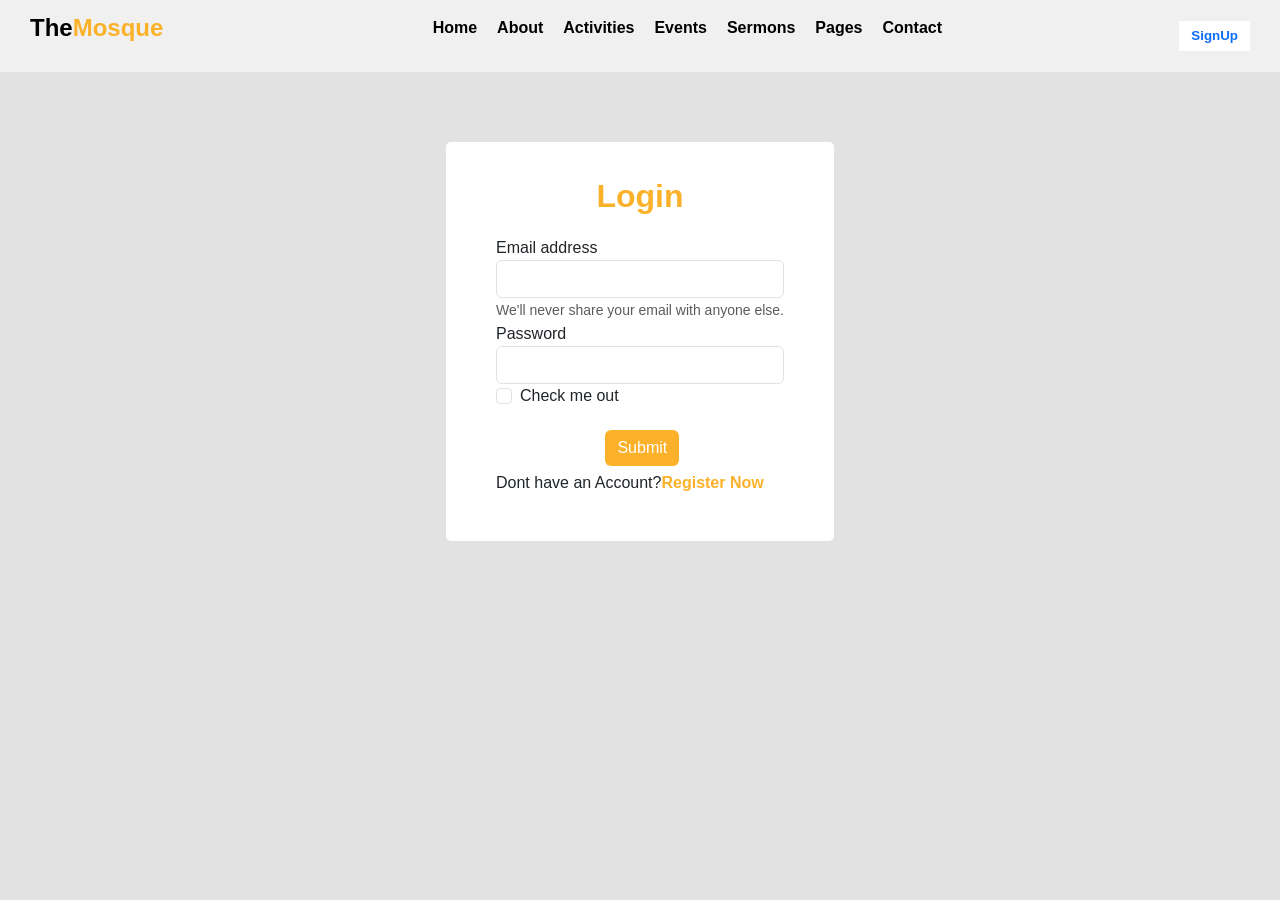
<file: loginmosq.html>
<!DOCTYPE html>
<html lang="en">
<head>
    <title>Login</title>
    <link rel="stylesheet" href="https://cdn.jsdelivr.net/npm/bootstrap@5.3.8/dist/css/bootstrap.min.css">
    <link rel="stylesheet" href="mosq.css">
    <link rel="stylesheet" href="mosq2.css">
    <style>
      


    </style>
</head>
<body>
    <script src="https://cdn.jsdelivr.net/npm/bootstrap@5.3.8/dist/js/bootstrap.bundle.min.js"></script>
    <nav class="nav1">
        <p class="tit">The<span class="mosq">Mosque</span></p>
        <ul class="c">
        <li><a href="index.html" class="nav1">Home</a></li>
        <li><a href="#" class="nav1">About</a></li>
        <li><a href="#" class="nav1">Activities</a></li>
        <li><a href="#" class="nav1">Events</a></li>
        <li><a href="#" class="nav1">Sermons</a></li>
        <li><a href="#" class="nav1">Pages</a></li>
        <li><a href="#" class="nav1">Contact</a></li>
        </ul>
        <a href="signupmosq.html" class="but">SignUp</a>
    </nav>
    <form class="form1">
      <p class="log">Login</p>
  <div class="form-group">
    <label for="exampleInputEmail1">Email address</label>
    <input type="email" class="form-control" id="exampleInputEmail1" aria-describedby="emailHelp">
    <small id="emailHelp" class="form-text text-muted">We'll never share your email with anyone else.</small>
  </div>
  <div class="form-group">
    <label for="exampleInputPassword1">Password</label>
    <input type="password" class="form-control" id="exampleInputPassword1">
  </div>
  <div class="form-group form-check">
    <input type="checkbox" class="form-check-input" id="exampleCheck1">
    <label class="form-check-label" for="exampleCheck1">Check me out</label>
  </div>
  <button type="submit" class="subme btn btn-primary">Submit</button>
  <span class="register">
    <p>Dont have an Account?<span><a href="">Register Now</a></span></p>
  </span>
</form>
</body>
</html>
</file>
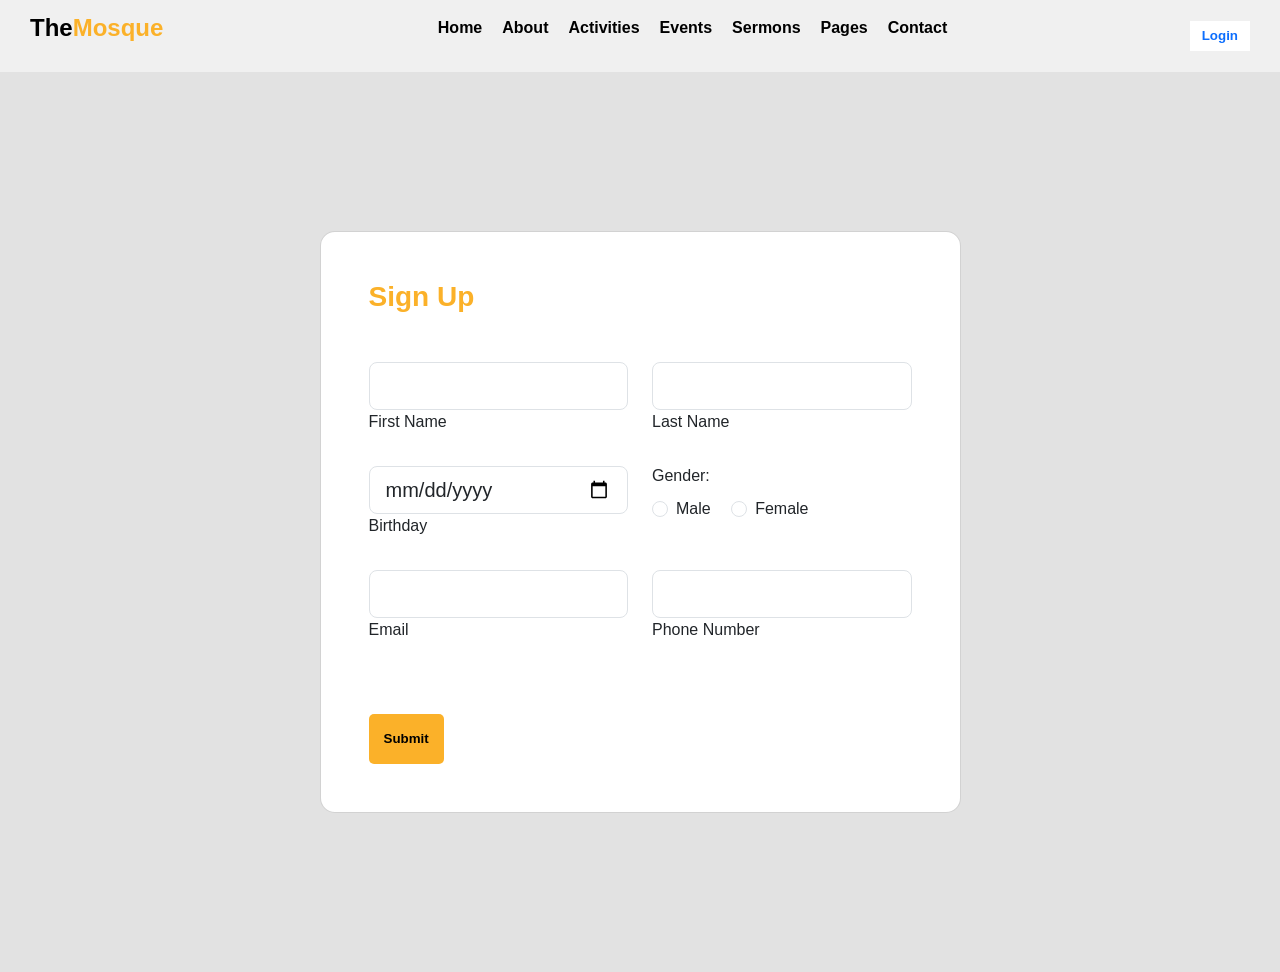
<file: signupmosq.html>
<!DOCTYPE html>
<html lang="en">
<head>
    <title>Sign Up</title>
    <link rel="stylesheet" href="https://cdn.jsdelivr.net/npm/bootstrap@5.3.8/dist/css/bootstrap.min.css">
    <link rel="stylesheet" href="mosq.css">
    <link rel="stylesheet" href="mosq2.css">
    <style>
        .nav1:hover{
            color: black;
        }
        .nav1{
            display: flex;
            align-items: center;
        }
    </style>
</head>
<body>
    <script src="https://cdn.jsdelivr.net/npm/bootstrap@5.3.8/dist/js/bootstrap.bundle.min.js"></script>
    <nav class="nav1">
        <p class="tit">The<span class="mosq">Mosque</span></p>
        <ul class="c">
        <li><a href="index.html" class="nav1">Home</a></li>
        <li><a href="#" class="nav1">About</a></li>
        <li><a href="#" class="nav1">Activities</a></li>
        <li><a href="#" class="nav1">Events</a></li>
        <li><a href="#" class="nav1">Sermons</a></li>
        <li><a href="#" class="nav1">Pages</a></li>
        <li><a href="#" class="nav1">Contact</a></li>
        </ul>
        <a href="loginmosq.html" class="but">Login</a>
    </nav>
    <section class="vh-100 gradient-custom">
  <div class="container py-5 h-100">
    <div class="row justify-content-center align-items-center h-100">
      <div class="col-12 col-lg-9 col-xl-7">
        <div class="card shadow-2-strong card-registration" style="border-radius: 15px;">
          <div class="card-body p-4 p-md-5">
            <h3 class="mb-4 pb-2 pb-md-0 mb-md-5 reg">Sign Up</h3>
            <form>

              <div class="row">
                <div class="col-md-6 mb-4">

                  <div data-mdb-input-init class="form-outline">
                    <input type="text" id="firstName" class="form-control form-control-lg" />
                    <label class="form-label" for="firstName">First Name</label>
                  </div>

                </div>
                <div class="col-md-6 mb-4">

                  <div data-mdb-input-init class="form-outline">
                    <input type="text" id="lastName" class="form-control form-control-lg" />
                    <label class="form-label" for="lastName">Last Name</label>
                  </div>

                </div>
              </div>

              <div class="row">
                <div class="col-md-6 mb-4 d-flex align-items-center">

                  <div data-mdb-input-init class="form-outline datepicker w-100">
                    <input type="date" class="form-control form-control-lg" id="birthdayDate" />
                    <label for="birthdayDate" class="form-label">Birthday</label>
                  </div>

                </div>
                <div class="col-md-6 mb-4">

                  <h6 class="mb-2 pb-1">Gender: </h6>

                  <div class="form-check form-check-inline">
                    <input class="form-check-input" type="radio" name="inlineRadioOptions" id="femaleGender"
                      value="option1" />
                    <label class="form-check-label" for="femaleGender">Male</label>
                  </div>

                  <div class="form-check form-check-inline">
                    <input class="form-check-input" type="radio" name="inlineRadioOptions" id="maleGender"
                      value="option2" />
                    <label class="form-check-label" for="maleGender">Female</label>
                  </div>

                  

                </div>
              </div>

              <div class="row">
                <div class="col-md-6 mb-4 pb-2">

                  <div data-mdb-input-init class="form-outline">
                    <input type="email" id="emailAddress" class="form-control form-control-lg" />
                    <label class="form-label" for="emailAddress">Email</label>
                  </div>

                </div>
                <div class="col-md-6 mb-4 pb-2">

                  <div data-mdb-input-init class="form-outline">
                    <input type="tel" id="phoneNumber" class="form-control form-control-lg" />
                    <label class="form-label" for="phoneNumber">Phone Number</label>
                  </div>

                </div>
              </div>

              <div class="row">
                <div class="col-12">

                  

                </div>
              </div>

              <div class="mt-4 pt-2">
                <input data-mdb-ripple-init class="but2 but" type="submit" value="Submit" />
              </div>

            </form>
          </div>
        </div>
      </div>
    </div>
  </div>
</section>
</body>
</html>
</file>
<file: mosq.css>
*{
    margin: 0;
    padding: 0;
}
body{
    font-family:  'Gill Sans MT', 'Trebuchet MS', sans-serif;
    background-color: rgb(226, 226, 226);
}
.mosqbackground{
    padding-bottom: 15%;
    background-image: url('https://4kwallpapers.com/images/wallpapers/blue-mosque-sultan-3840x2160-10849.jpg');
    background-attachment: fixed;
    background-size: 100% 100%;
}
nav{
    background-color: rgba(255, 255, 255, 0.504);
    display: flex;
    justify-content: space-between;
    padding: 10px 30px;
    align-items: center;

}
.c{
    list-style: none;
    display: flex;
    gap: 20px;
}
.nav1{
    text-decoration: none;
    color: black;
    font-weight: bold;
    font-size: medium;

}
.tit{
    font-size: x-large;
    font-weight: bold;
}
.mosq{
    color: #fbb129;
}
.active{
    color: #fbb129;

}
.but{
    padding: 5px 12px;
    font-weight: bolder;
    border: none;
    font-size: smaller;
    background-color: white;
    cursor: pointer;
    text-decoration: none;
}
.but:visited{
    color: black;
}
.but:hover{
    color: #fbb129;
    background-color: black;
    border: solid 1px #fbb129;
    transition: all ease-in-out 0.5s;
}
.nav1:hover{
    color: #fbb129;
    transition: all ease-in 0.2s;
}
.active:hover{
    color: black;
}
.box{
    display: flex;
    flex-direction: column;
    width: 400px;
    margin-top: 120px;
    margin-left: 80px;
    background-color: rgba(255, 255, 255, 0.504);
    padding: 20px 30px 20px 40px;
    gap: 5px;
}
.wel{
    color: rgb(94, 93, 93);
    font-size: larger;
}
.purity{
    font-size: 50px;
}
.rmore{
    width: fit-content;
    border: none;
    padding: 15px 35px;
    font-weight: bold;
    background-color: #fbb129;
}
.rmore:hover{
    background-color: black;
    color: #fbb129;
    transition: all 0.5s ease-in-out;
}
.part2{
    display: flex;
    padding: 80px 40px 100px;
    gap: 10px;
}
.left{
    display: flex;
    width: 50%;
    gap: 20px;
}
.img2{
    display: flex;
    flex-direction: column;
    gap: 20px;
}
.mosq1{
    width: 100%;
    height: 100%;
}
.mosq2{
    width: 80%;
    height: 50%;
}
.mosq3{
    width: 80%;
    height: 50%;
}
.about{
    font-size: larger;
    color: #fbb129;
}
.intro{
    color: rgb(94, 93, 93);
}
.right{
    width: 50%;
    display: flex;
    flex-direction: column;
    gap: 10px;

}
.help{
    font-weight: bold;
    font-size: 50px;
}
.icons{
    margin-top: 20px;
    display: flex;
    align-items: center;
    gap: 20px;
}
.text{
    display: flex;
    flex-direction: column;
}
.bold{
    font-size: larger;
    font-weight: bold;
}
.gray{
    color: rgb(94, 93, 93);
}
.rounding{
    width: 100px;
    height: 100px;
    border-radius: 50%;
}
.dollar{
    display: flex;
    flex-direction: column;
    align-items: center;
}
.gold{
    font-size: 40px;
    color: #fbb129;
}
.check{
    width: 20px;
    height: 10px;
}
.secondlast{
    margin-top: 20px;
    display: flex;
    gap: 20px;
    align-items: center;
}
.icon{
    width: 80px;
    height: 80px;
    fill: black;
}
.last{
    display: flex;
    margin-left: 40px;
    gap: 65px;
    margin-top: 15px;
}
.colc{
    display: flex;
    flex-direction: column;
}
.rowc{
    display: flex;
    align-items: center;
}
.yellowtitle{
    width: 80%;
    margin-inline: auto;
    background-color: #fbb129;
    display: flex;
    align-items: center;
    padding: 20px 30px 30px 30px;
    gap: 10px;
    margin-block: 50px 100px;
    justify-content: space-around;
}
.mosqs{
    width: 80px;
    height: 80px;
    fill: white;
}
.bold1{
    font-size: 30px;
    font-weight: bold;
    padding-inline: 20px 30px;

}
.lmore{
    width: 180px;
    font-size: small;
    border: none;
    padding: 12px 40px;
    font-weight: bold;
    background-color: white;
    color: black;
}
.lmore:hover{
    background-color: black;
    color: #fbb129;
}
.middle{
    font-size: larger;
    margin-inline: auto;
    width: fit-content;
}
.acts{
    width: fit-content;
    font-weight: bold;
    margin-inline: auto;
    font-size: 50px;
}
.rospan{
    margin-inline: auto;
    width: fit-content;
    margin-top: 50px;
    display: flex;
    gap: 20px;
    padding-inline: 40px;
}
.micon2{
    width: 80px;
    height: 100px;
}
.md{
    display: flex;
    align-items: center;
    gap: 20px;
    background-color: white;
    width: 70%;
    padding: 30px 10px;
}
.bold2{
    font-size: x-large;
    font-weight: bold;
    padding-bottom: 20px;
}
.rmore2{
     width: fit-content;
    border: none;
    padding: 5px 45px;
    font-weight: bold;
    background-color: #fbb129;
    color: black;
    margin-top: 10px;

}
.colspan{
    display: flex;
    flex-direction: column;

}
.rmore2:hover{
    background-color: black;
    color: #fbb129;
    transition: all ease-in-out 0.2s;
}
.middle2{
    font-size: larger;
    margin-inline: auto;
    width: fit-content;
    margin-top: 150px;
}
.left2{
    display: flex;
    width: 45%;
}
.orgimage{
    width: 80%;
    border: white solid 20px;
}
.organizers{
    display: flex;
    padding: 55px 80px;
}
.right2{
    width: 55%;
    display: flex;
    flex-direction: column;
}
.anam{
    font-size: 40px;
}
.ital{
    color: #fbb129;
    font-size: larger;
    font-style: italic;
}
.president{
    font-size: large;
    margin-top: 20px;
}
.socials{
    display: flex;
    gap: 10px;
    margin-block: 22px;
    width: fit-content;
}
.social{
    padding: 16px;
    background-color: #fbb129;
}
.socialsvg{
    width: 20px;
    height: 20px;
}
.images{
    display: flex;
    gap: 10px;
    margin-top: 30px;
}
.imgs{
    width: 33%;
}
.ending{
    margin-top: 80px;
    display: flex;
    padding: 70px ;
    flex-direction: column;
    background-color: black;
    
}
.lastcol{
    display: flex;
    flex-direction: column;
}
.lastro{
    display: flex;
    justify-content: space-between;
    align-items: center;
    padding-bottom: 15px;
}
.sub{
    color: white;
    font-weight: bold;
    font-size: 35px;
}
.subscribe{
    background-color: #fbb129;
    padding: 5px;
    border: none;
    font-size: smaller;
    position: absolute;
    top: 5.5px;
    right: 15px;
}
.lastinput{
    border: none;
    outline: none;
    padding: 10px 15px;
    width: 350px;

}
.email{
    position: relative;
}
.end1{
    display: flex;
    gap: 80px;
    margin-top: 70px;
    align-items: center;
    padding-bottom: 70px;
    
}
.tit2{
    font-size: x-large;
    font-weight: bold;
    color: white;
}
.mosqtitle{
    display: flex;
    flex-direction: column;
    gap: 15px;
    width: 25%;
}
.rmore3{
      width: fit-content;
    border: none;
    padding: 5px 45px;
    font-weight: bold;
    background-color: #fbb129;
    color: black;
    margin-top: 10px;
}
.rmore3:hover{
    border: #fbb129 solid 1px;
    background-color: black;
    color: #fbb129;
}
.ourm{
    display: flex;
    flex-direction: column;
    gap: 15px;
    
}
.addr{
    display: flex;
    align-items: center;
    gap: 5px;
}
.social1{
    width: fit-content;
    background-color: #fbb129;
    padding: 5px 8px;
}
.socialsvg2{
    width: 20px;
    height: 20px;
}
.links{
    display: flex;
    flex-direction: column;
}
.explore{
    color: white;
    font-size: x-large;
    margin-bottom: 15px;
}
.lists{
    display: flex;
    align-items: center;
    gap: 5px;
}
.lists> a{
    text-decoration: none;
    color: gray;
}
.check2{
    width: 10px;
    height: 10px;
    fill: #fbb129;
}
.latest{
    display: flex;
    flex-direction: column;
}
.lastimg{
    width: 80px;
    height: 80px;
}
.rowspan1{
    display: flex;
    gap: 10px;
    margin-block: 10px;
}
.explore2{
    color: white;
    font-size: x-large;
}
.climax{
    display: flex;
    justify-content: space-between;
}
.goldsite{
    color: #fbb129;
}
.social:hover > .socialsvg{
    fill: #fbb129;
}
.social:hover{
    background-color: black;
}
.nav1{
    display: flex;
    align-items: center;
}
</file>
<file: mosq2.css>
body{
        background-image: url('https://4kwallpapers.com/images/wallpapers/blue-mosque-sultan-3840x2160-10849.jpg');
        background-attachment: fixed;
        background-size: 100% 100%;
      }
      .subme{
        background-color: #fbb129;
        border: none;
        width: fit-content;
        margin-left: 38%;
        margin-top: 20px;
      }
      .subme:hover{
        background-color: black;
        color: #fbb129;
      }
      .form1{
        margin-top: 70px;
        padding: 30px 50px;
        background-color: rgb(255, 255, 255);
        width: fit-content;
        margin-inline: auto;
        border-radius: 5px;
      }
      .log{
        font-size: xx-large;
        margin-inline: auto;
        width: fit-content;
        color: #fbb129;
        font-weight: bold;
      }
      .register{
        display: flex;
        margin-top: 5px;
      }
      .register > p > span > a{
        text-decoration: none;
        color: #fbb129;
        font-weight: bold;
      }
      .nav1:hover{
        color: black;
      }
      .reg{
        color: #fbb129;
        font-weight: bold;
      }
      .form2{
        background-color: rgba(255, 255, 255, 0.692);

      }
      .but2{
        background-color: #fbb129;
        border: none;
        width: fit-content;
        border-radius: 5px;
        padding: 15px;
      }
</file>
